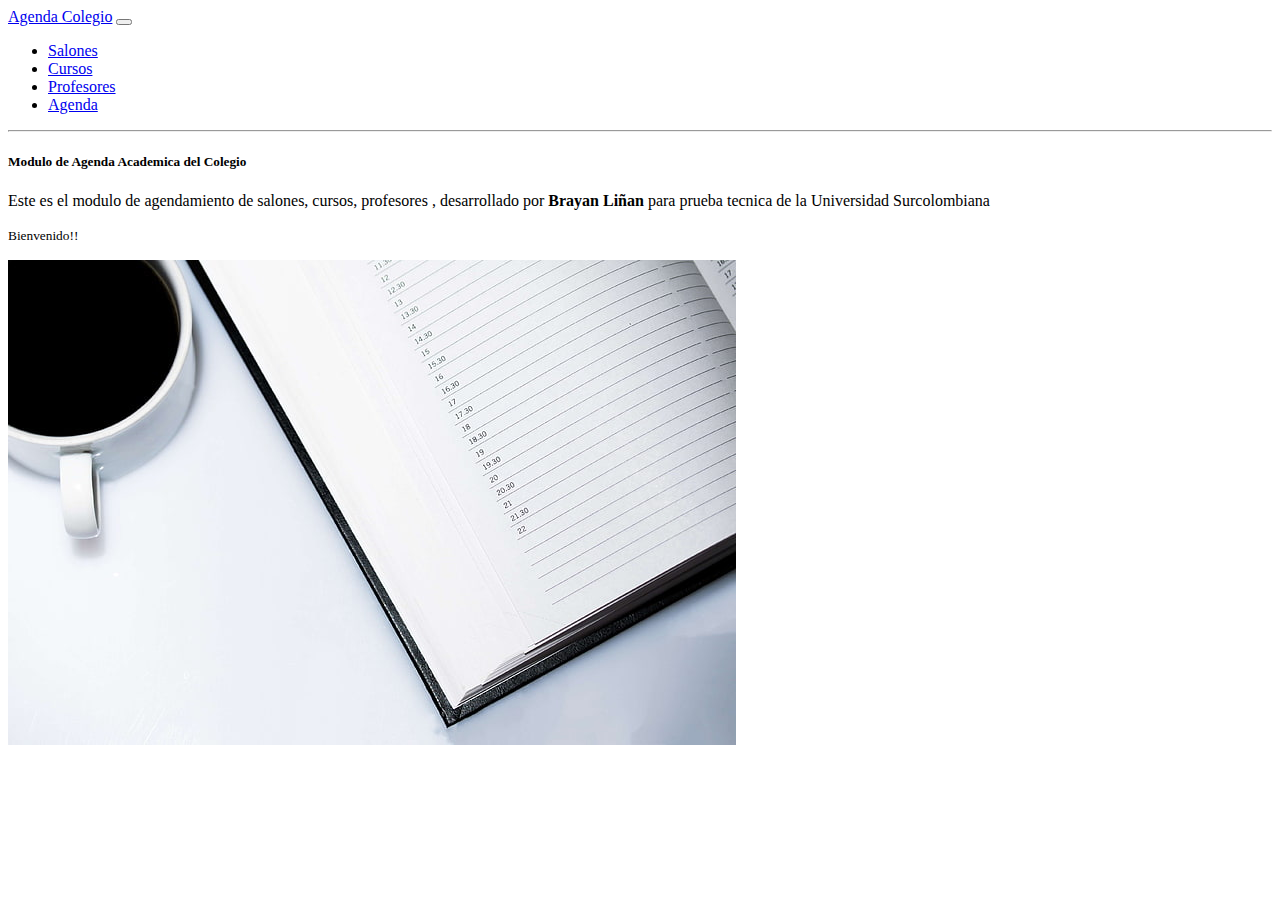
<file: agenda_colegio/index.html>
<!DOCTYPE html>
<html lang="en">

<head>
  <meta charset="UTF-8">
  <meta http-equiv="X-UA-Compatible" content="IE=edge">
  <meta name="viewport" content="width=device-width, initial-scale=1.0">
  <script src="https://code.jquery.com/jquery-3.6.0.js"></script>
  <link href="https://cdn.jsdelivr.net/npm/bootstrap@5.1.3/dist/css/bootstrap.min.css" rel="stylesheet"
    integrity="sha384-1BmE4kWBq78iYhFldvKuhfTAU6auU8tT94WrHftjDbrCEXSU1oBoqyl2QvZ6jIW3" crossorigin="anonymous">
  <script src="https://cdn.jsdelivr.net/npm/bootstrap@5.1.3/dist/js/bootstrap.bundle.min.js"
    integrity="sha384-ka7Sk0Gln4gmtz2MlQnikT1wXgYsOg+OMhuP+IlRH9sENBO0LRn5q+8nbTov4+1p" crossorigin="anonymous">
  </script>
  <link rel="stylesheet" href="assets/alertify/themes/alertify.core.css">
	<link rel="stylesheet" href="assets/alertify/themes/alertify.default.css" id="toggleCSS">
  <link rel="stylesheet" href="assets/css/style.css">
  <title>Agenda Colegio</title>
</head>

<body>
  <nav class="navbar navbar-expand-lg navbar-light bg-light">
    <div class="container-fluid">
      <a class="navbar-brand" href="#">Agenda Colegio</a>
      <button class="navbar-toggler" type="button" data-bs-toggle="collapse" data-bs-target="#navbarNav"
        aria-controls="navbarNav" aria-expanded="false" aria-label="Toggle navigation">
        <span class="navbar-toggler-icon"></span>
      </button>
      <div class="collapse navbar-collapse" id="navbarNav">
        <ul class="navbar-nav">
          <li class="nav-item">
            <a class="nav-link active" id="btn_salones" href="./view/salon.html">Salones</a>
          </li>
          <li class="nav-item">
            <a class="nav-link" id="btn_cursos" href="./view/curso.html">Cursos</a>
          </li>
          <li class="nav-item">
            <a class="nav-link" id="btn_agenda" href="./view/profesor.html">Profesores</a>
          </li>
          <li class="nav-item">
            <a class="nav-link" id="btn_agenda" href="./view/agenda.html">Agenda</a>
          </li>
          <!-- <li class="nav-item">
            <a class="nav-link" id="btn_historico" href="./view/historico.html">Historico</a>
          </li> -->
        </ul>
      </div>
    </div>
  </nav>
  <hr>

  <div class="card col-md-10 text-center" id="inicio">
    <div class="card-body">
      <h5 class="card-title">Modulo de Agenda Academica del Colegio</h5>
      <p class="card-text">Este es el modulo de agendamiento de salones, cursos, profesores , desarrollado por
        <b>Brayan Liñan</b> para prueba tecnica de la Universidad Surcolombiana</p>
      <p class="card-text"><small class="text-muted">Bienvenido!!</small></p>
    </div>
    <div class="text-center">
      <img src="assets/img/agenda.jpeg" class="card-img-bottom" style="width: max-content; height: max-content;"
        alt="...">
    </div>
  </div>
  <!-- <script src="assets/js/agenda.js"></script> -->
  <script src="assets/alertify/lib/alertify.min.js"></script>
</body>

</html>
</file>
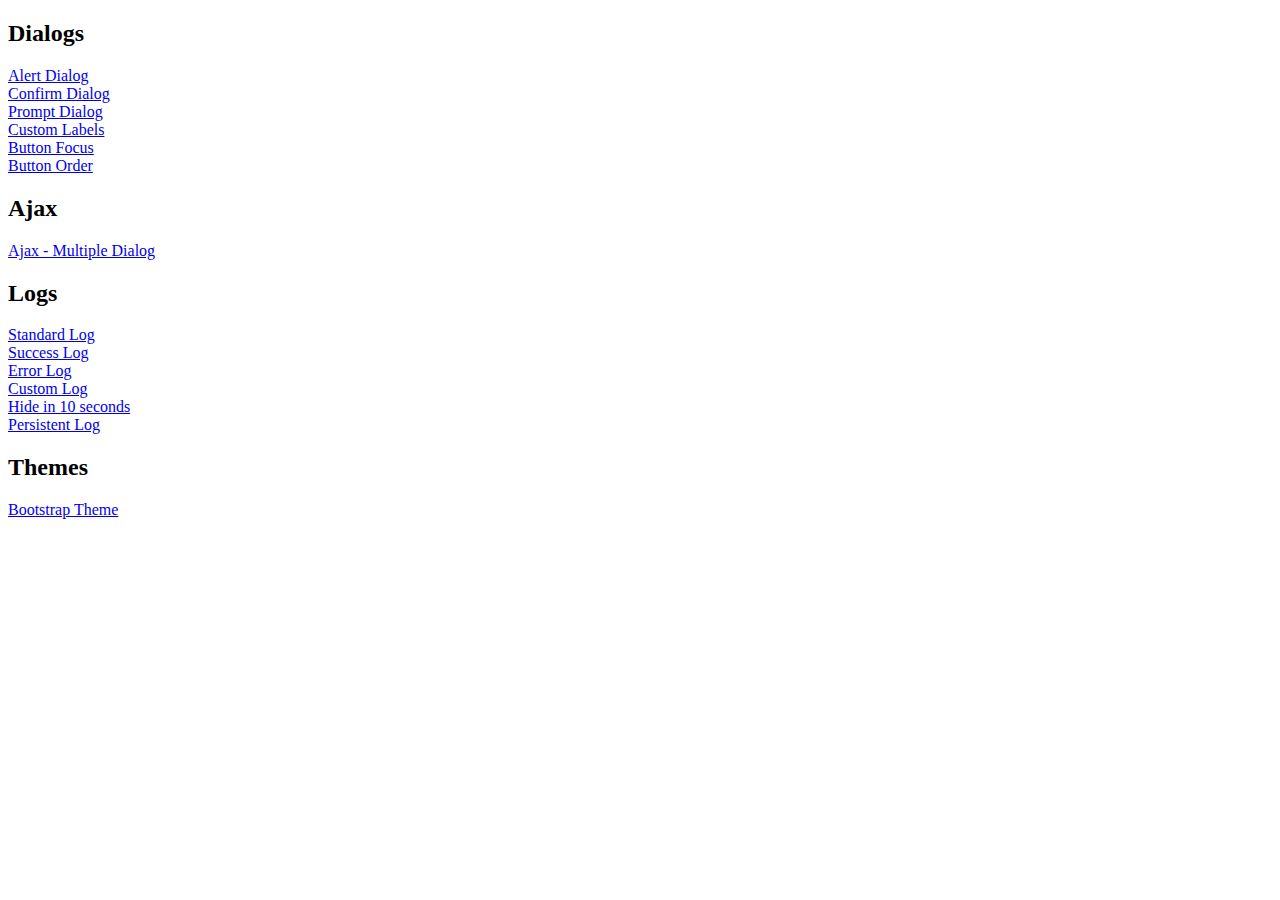
<file: agenda_colegio/assets/alertify/example/index.html>
<!doctype html>
<html lang="en">
<head>
	<meta charset="utf-8">
	<title>alertify.js - example page</title>
	<link rel="stylesheet" href="../themes/alertify.core.css" />
	<link rel="stylesheet" href="../themes/alertify.default.css" id="toggleCSS" />
	<meta name="viewport" content="width=device-width">
	<style>
		.alertify-log-custom {
			background: blue;
		}
	</style>
</head>
<body>

	<h2>Dialogs</h2>
	<a href="#" id="alert">Alert Dialog</a><br>
	<a href="#" id="confirm">Confirm Dialog</a><br>
	<a href="#" id="prompt">Prompt Dialog</a><br>
	<a href="#" id="labels">Custom Labels</a><br>
	<a href="#" id="focus">Button Focus</a><br>
	<a href="#" id="order">Button Order</a>

	<h2>Ajax</h2>
	<a href="#" id="ajax">Ajax - Multiple Dialog</a>

	<h2>Logs</h2>
	<a href="#" id="notification">Standard Log</a><br>
	<a href="#" id="success">Success Log</a><br>
	<a href="#" id="error">Error Log</a><br>
	<a href="#" id="custom">Custom Log</a><br>
	<a href="#" id="delay">Hide in 10 seconds</a><br>
	<a href="#" id="forever">Persistent Log</a>

	<h2>Themes</h2>
	<a href="#" id="bootstrap">Bootstrap Theme</a>

	<script src="http://code.jquery.com/jquery-1.9.1.js"></script>
	<script src="../lib/alertify.min.js"></script>
	<script>
		function reset () {
			$("#toggleCSS").attr("href", "../themes/alertify.default.css");
			alertify.set({
				labels : {
					ok     : "OK",
					cancel : "Cancel"
				},
				delay : 5000,
				buttonReverse : false,
				buttonFocus   : "ok"
			});
		}

		// ==============================
		// Standard Dialogs
		$("#alert").on( 'click', function () {
			reset();
			alertify.alert("This is an alert dialog");
			return false;
		});

		$("#confirm").on( 'click', function () {
			reset();
			alertify.confirm("This is a confirm dialog", function (e) {
				if (e) {
					alertify.success("You've clicked OK");
				} else {
					alertify.error("You've clicked Cancel");
				}
			});
			return false;
		});

		$("#prompt").on( 'click', function () {
			reset();
			alertify.prompt("This is a prompt dialog", function (e, str) {
				if (e) {
					alertify.success("You've clicked OK and typed: " + str);
				} else {
					alertify.error("You've clicked Cancel");
				}
			}, "Default Value");
			return false;
		});

		// ==============================
		// Ajax
		$("#ajax").on("click", function () {
			reset();
			alertify.confirm("Confirm?", function (e) {
				if (e) {
					alertify.alert("Successful AJAX after OK");
				} else {
					alertify.alert("Successful AJAX after Cancel");
				}
			});
		});

		// ==============================
		// Standard Dialogs
		$("#notification").on( 'click', function () {
			reset();
			alertify.log("Standard log message");
			return false;
		});

		$("#success").on( 'click', function () {
			reset();
			alertify.success("Success log message");
			return false;
		});

		$("#error").on( 'click', function () {
			reset();
			alertify.error("Error log message");
			return false;
		});

		// ==============================
		// Custom Properties
		$("#delay").on( 'click', function () {
			reset();
			alertify.set({ delay: 10000 });
			alertify.log("Hiding in 10 seconds");
			return false;
		});

		$("#forever").on( 'click', function () {
			reset();
			alertify.log("Will stay until clicked", "", 0);
			return false;
		});

		$("#labels").on( 'click', function () {
			reset();
			alertify.set({ labels: { ok: "Accept", cancel: "Deny" } });
			alertify.confirm("Confirm dialog with custom button labels", function (e) {
				if (e) {
					alertify.success("You've clicked OK");
				} else {
					alertify.error("You've clicked Cancel");
				}
			});
			return false;
		});

		$("#focus").on( 'click', function () {
			reset();
			alertify.set({ buttonFocus: "cancel" });
			alertify.confirm("Confirm dialog with cancel button focused", function (e) {
				if (e) {
					alertify.success("You've clicked OK");
				} else {
					alertify.error("You've clicked Cancel");
				}
			});
			return false;
		});

		$("#order").on( 'click', function () {
			reset();
			alertify.set({ buttonReverse: true });
			alertify.confirm("Confirm dialog with reversed button order", function (e) {
				if (e) {
					alertify.success("You've clicked OK");
				} else {
					alertify.error("You've clicked Cancel");
				}
			});
			return false;
		});

		// ==============================
		// Custom Log
		$("#custom").on( 'click', function () {
			reset();
			alertify.custom = alertify.extend("custom");
			alertify.custom("I'm a custom log message");
			return false;
		});

		// ==============================
		// Custom Themes
		$("#bootstrap").on( 'click', function () {
			reset();
			$("#toggleCSS").attr("href", "../themes/alertify.bootstrap.css");
			alertify.prompt("Prompt dialog with bootstrap theme", function (e) {
				if (e) {
					alertify.success("You've clicked OK");
				} else {
					alertify.error("You've clicked Cancel");
				}
			}, "Default Value");
			return false;
		});
	</script>

</body>
</html>
</file>
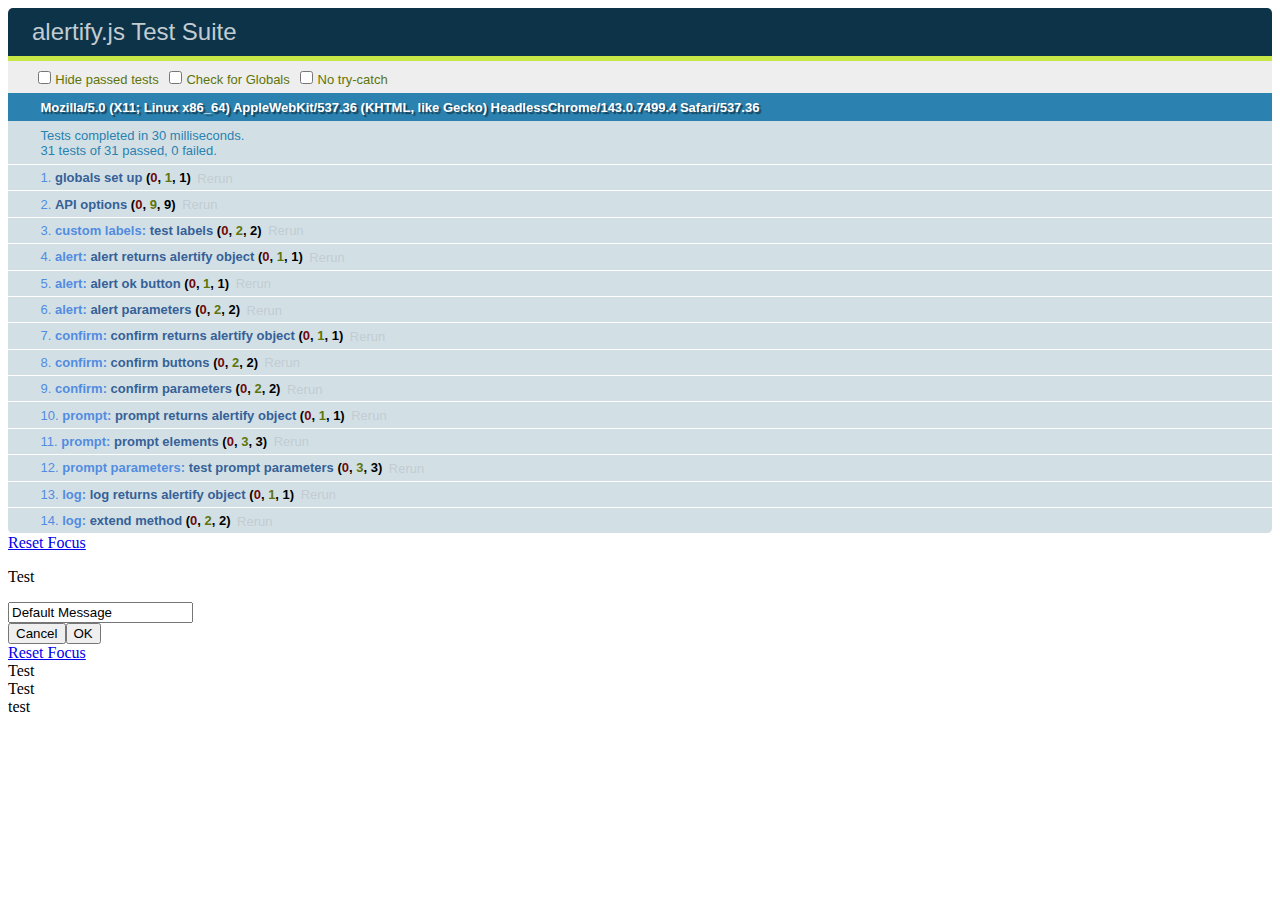
<file: agenda_colegio/assets/alertify/test/index.html>
<!DOCTYPE html>
<html>
<head>
	<meta charset="UTF-8" />
	<title>alertify.js Test Suite</title>
	<link rel="stylesheet" href="qunit/qunit.css">
	<script src="qunit/qunit.js"></script>
</head>
<body>
	<div id="qunit"></div>
	<div id="qunit-fixture">test markup</div>

	<script src="../src/alertify.js"></script>
	<script src="specs/global.test.js"></script>
	<script src="specs/alert.test.js"></script>
	<script src="specs/confirm.test.js"></script>
	<script src="specs/prompt.test.js"></script>
	<script src="specs/log.test.js"></script>
</body>
</html>
</file>
<file: agenda_colegio/assets/alertify/themes/alertify.core.css>
.alertify,
.alertify-show,
.alertify-log {
	-webkit-transition: all 500ms cubic-bezier(0.175, 0.885, 0.320, 1.275);
	   -moz-transition: all 500ms cubic-bezier(0.175, 0.885, 0.320, 1.275);
	    -ms-transition: all 500ms cubic-bezier(0.175, 0.885, 0.320, 1.275);
	     -o-transition: all 500ms cubic-bezier(0.175, 0.885, 0.320, 1.275);
	        transition: all 500ms cubic-bezier(0.175, 0.885, 0.320, 1.275); /* easeOutBack */
}
.alertify-hide {
	-webkit-transition: all 250ms cubic-bezier(0.600, -0.280, 0.735, 0.045);
	   -moz-transition: all 250ms cubic-bezier(0.600, -0.280, 0.735, 0.045);
	    -ms-transition: all 250ms cubic-bezier(0.600, -0.280, 0.735, 0.045);
	     -o-transition: all 250ms cubic-bezier(0.600, -0.280, 0.735, 0.045);
	        transition: all 250ms cubic-bezier(0.600, -0.280, 0.735, 0.045); /* easeInBack */
}
.alertify-log-hide {
	-webkit-transition: all 500ms cubic-bezier(0.600, -0.280, 0.735, 0.045);
	   -moz-transition: all 500ms cubic-bezier(0.600, -0.280, 0.735, 0.045);
	    -ms-transition: all 500ms cubic-bezier(0.600, -0.280, 0.735, 0.045);
	     -o-transition: all 500ms cubic-bezier(0.600, -0.280, 0.735, 0.045);
	        transition: all 500ms cubic-bezier(0.600, -0.280, 0.735, 0.045); /* easeInBack */
}
.alertify-cover {
	position: fixed; z-index: 99999;
	top: 0; right: 0; bottom: 0; left: 0;
	background-color:white;
	filter:alpha(opacity=0);
	opacity:0;
}
	.alertify-cover-hidden {
		display: none;
	}
.alertify {
	position: fixed; z-index: 99999;
	top: 50px; left: 50%;
	width: 550px;
	margin-left: -275px;
	opacity: 1;
}
	.alertify-hidden {
		-webkit-transform: translate(0,-150px);
		   -moz-transform: translate(0,-150px);
		    -ms-transform: translate(0,-150px);
		     -o-transform: translate(0,-150px);
		        transform: translate(0,-150px);
		opacity: 0;
		display: none;
	}
	/* overwrite display: none; for everything except IE6-8 */
	:root *> .alertify-hidden {
		display: block;
		visibility: hidden;
	}
.alertify-logs {
	position: fixed;
	z-index: 5000;
	bottom: 10px;
	right: 10px;
	width: 300px;
}
.alertify-logs-hidden {
	display: none;
}
	.alertify-log {
		display: block;
		margin-top: 10px;
		position: relative;
		right: -300px;
		opacity: 0;
	}
	.alertify-log-show {
		right: 0;
		opacity: 1;
	}
	.alertify-log-hide {
		-webkit-transform: translate(300px, 0);
		   -moz-transform: translate(300px, 0);
		    -ms-transform: translate(300px, 0);
		     -o-transform: translate(300px, 0);
		        transform: translate(300px, 0);
		opacity: 0;
	}
	.alertify-dialog {
		padding: 25px;
	}
		.alertify-resetFocus {
			border: 0;
			clip: rect(0 0 0 0);
			height: 1px;
			margin: -1px;
			overflow: hidden;
			padding: 0;
			position: absolute;
			width: 1px;
		}
		.alertify-inner {
			text-align: center;
		}
		.alertify-text {
			margin-bottom: 15px;
			width: 100%;
			-webkit-box-sizing: border-box;
			   -moz-box-sizing: border-box;
			        box-sizing: border-box;
			font-size: 100%;
		}
		.alertify-buttons {
		}
			.alertify-button,
			.alertify-button:hover,
			.alertify-button:active,
			.alertify-button:visited {
				background: none;
				text-decoration: none;
				border: none;
				/* line-height and font-size for input button */
				line-height: 1.5;
				font-size: 100%;
				display: inline-block;
				cursor: pointer;
				margin-left: 5px;
			}

@media only screen and (max-width: 680px) {
	.alertify,
	.alertify-logs {
		width: 90%;
		-webkit-box-sizing: border-box;
		   -moz-box-sizing: border-box;
		        box-sizing: border-box;
	}
	.alertify {
		left: 5%;
		margin: 0;
	}
}
</file>
<file: agenda_colegio/assets/alertify/themes/alertify.default.css>
/**
 * Default Look and Feel
 */
.alertify,
.alertify-log {
	font-family: sans-serif;
}
.alertify {
	background: #FFF;
	border: 10px solid #333; /* browsers that don't support rgba */
	border: 10px solid rgba(0,0,0,.7);
	border-radius: 8px;
	box-shadow: 0 3px 3px rgba(0,0,0,.3);
	-webkit-background-clip: padding;     /* Safari 4? Chrome 6? */
	   -moz-background-clip: padding;     /* Firefox 3.6 */
	        background-clip: padding-box; /* Firefox 4, Safari 5, Opera 10, IE 9 */
}
	.alertify-text {
		border: 1px solid #CCC;
		padding: 10px;
		border-radius: 4px;
	}
	.alertify-button {
		border-radius: 4px;
		color: #FFF;
		font-weight: bold;
		padding: 6px 15px;
		text-decoration: none;
		text-shadow: 1px 1px 0 rgba(0,0,0,.5);
		box-shadow: inset 0 1px 0 0 rgba(255,255,255,.5);
		background-image: -webkit-linear-gradient(top, rgba(255,255,255,.3), rgba(255,255,255,0));
		background-image:    -moz-linear-gradient(top, rgba(255,255,255,.3), rgba(255,255,255,0));
		background-image:     -ms-linear-gradient(top, rgba(255,255,255,.3), rgba(255,255,255,0));
		background-image:      -o-linear-gradient(top, rgba(255,255,255,.3), rgba(255,255,255,0));
		background-image:         linear-gradient(top, rgba(255,255,255,.3), rgba(255,255,255,0));
	}
	.alertify-button:hover,
	.alertify-button:focus {
		outline: none;
		background-image: -webkit-linear-gradient(top, rgba(0,0,0,.1), rgba(0,0,0,0));
		background-image:    -moz-linear-gradient(top, rgba(0,0,0,.1), rgba(0,0,0,0));
		background-image:     -ms-linear-gradient(top, rgba(0,0,0,.1), rgba(0,0,0,0));
		background-image:      -o-linear-gradient(top, rgba(0,0,0,.1), rgba(0,0,0,0));
		background-image:         linear-gradient(top, rgba(0,0,0,.1), rgba(0,0,0,0));
	}
	.alertify-button:focus {
		box-shadow: 0 0 15px #2B72D5;
	}
	.alertify-button:active {
		position: relative;
		box-shadow: inset 0 2px 4px rgba(0,0,0,.15), 0 1px 2px rgba(0,0,0,.05);
	}
		.alertify-button-cancel,
		.alertify-button-cancel:hover,
		.alertify-button-cancel:focus {
			background-color: #FE1A00;
			border: 1px solid #D83526;
		}
		.alertify-button-ok,
		.alertify-button-ok:hover,
		.alertify-button-ok:focus {
			background-color: #5CB811;
			border: 1px solid #3B7808;
		}

.alertify-log {
	background: #1F1F1F;
	background: rgba(0,0,0,.9);
	padding: 15px;
	border-radius: 4px;
	color: #FFF;
	text-shadow: -1px -1px 0 rgba(0,0,0,.5);
}
	.alertify-log-error {
		background: #FE1A00;
		background: rgba(254,26,0,.9);
	}
	.alertify-log-success {
		background: #5CB811;
		background: rgba(92,184,17,.9);
	}
</file>
<file: agenda_colegio/assets/css/style.css>
.card {
    margin: 0 auto; /* Added */
    float: none; /* Added */
    margin-bottom: 10px; /* Added */
}
.div_form {
    margin: auto;
    padding: auto;
}
/* .container {
    padding: 2rem 0rem;
  }
  
  h4 {
    margin: 2rem 0rem 1rem;
  }
  
  .table-image {
      vertical-align: middle;
    }
   */
</file>
<file: agenda_colegio/assets/alertify/test/qunit/qunit.css>
/**
 * QUnit v1.9.0 - A JavaScript Unit Testing Framework
 *
 * http://docs.jquery.com/QUnit
 *
 * Copyright (c) 2012 John Resig, JÃ¶rn Zaefferer
 * Dual licensed under the MIT (MIT-LICENSE.txt)
 * or GPL (GPL-LICENSE.txt) licenses.
 */

/** Font Family and Sizes */

#qunit-tests, #qunit-header, #qunit-banner, #qunit-testrunner-toolbar, #qunit-userAgent, #qunit-testresult {
	font-family: "Helvetica Neue Light", "HelveticaNeue-Light", "Helvetica Neue", Calibri, Helvetica, Arial, sans-serif;
}

#qunit-testrunner-toolbar, #qunit-userAgent, #qunit-testresult, #qunit-tests li { font-size: small; }
#qunit-tests { font-size: smaller; }


/** Resets */

#qunit-tests, #qunit-tests ol, #qunit-header, #qunit-banner, #qunit-userAgent, #qunit-testresult {
	margin: 0;
	padding: 0;
}


/** Header */

#qunit-header {
	padding: 0.5em 0 0.5em 1em;

	color: #8699a4;
	background-color: #0d3349;

	font-size: 1.5em;
	line-height: 1em;
	font-weight: normal;

	border-radius: 5px 5px 0 0;
	-moz-border-radius: 5px 5px 0 0;
	-webkit-border-top-right-radius: 5px;
	-webkit-border-top-left-radius: 5px;
}

#qunit-header a {
	text-decoration: none;
	color: #c2ccd1;
}

#qunit-header a:hover,
#qunit-header a:focus {
	color: #fff;
}

#qunit-testrunner-toolbar label {
	display: inline-block;
	padding: 0 .5em 0 .1em;
}

#qunit-banner {
	height: 5px;
}

#qunit-testrunner-toolbar {
	padding: 0.5em 0 0.5em 2em;
	color: #5E740B;
	background-color: #eee;
}

#qunit-userAgent {
	padding: 0.5em 0 0.5em 2.5em;
	background-color: #2b81af;
	color: #fff;
	text-shadow: rgba(0, 0, 0, 0.5) 2px 2px 1px;
}


/** Tests: Pass/Fail */

#qunit-tests {
	list-style-position: inside;
}

#qunit-tests li {
	padding: 0.4em 0.5em 0.4em 2.5em;
	border-bottom: 1px solid #fff;
	list-style-position: inside;
}

#qunit-tests.hidepass li.pass, #qunit-tests.hidepass li.running  {
	display: none;
}

#qunit-tests li strong {
	cursor: pointer;
}

#qunit-tests li a {
	padding: 0.5em;
	color: #c2ccd1;
	text-decoration: none;
}
#qunit-tests li a:hover,
#qunit-tests li a:focus {
	color: #000;
}

#qunit-tests ol {
	margin-top: 0.5em;
	padding: 0.5em;

	background-color: #fff;

	border-radius: 5px;
	-moz-border-radius: 5px;
	-webkit-border-radius: 5px;
}

#qunit-tests table {
	border-collapse: collapse;
	margin-top: .2em;
}

#qunit-tests th {
	text-align: right;
	vertical-align: top;
	padding: 0 .5em 0 0;
}

#qunit-tests td {
	vertical-align: top;
}

#qunit-tests pre {
	margin: 0;
	white-space: pre-wrap;
	word-wrap: break-word;
}

#qunit-tests del {
	background-color: #e0f2be;
	color: #374e0c;
	text-decoration: none;
}

#qunit-tests ins {
	background-color: #ffcaca;
	color: #500;
	text-decoration: none;
}

/*** Test Counts */

#qunit-tests b.counts                       { color: black; }
#qunit-tests b.passed                       { color: #5E740B; }
#qunit-tests b.failed                       { color: #710909; }

#qunit-tests li li {
	padding: 5px;
	background-color: #fff;
	border-bottom: none;
	list-style-position: inside;
}

/*** Passing Styles */

#qunit-tests li li.pass {
	color: #3c510c;
	background-color: #fff;
	border-left: 10px solid #C6E746;
}

#qunit-tests .pass                          { color: #528CE0; background-color: #D2E0E6; }
#qunit-tests .pass .test-name               { color: #366097; }

#qunit-tests .pass .test-actual,
#qunit-tests .pass .test-expected           { color: #999999; }

#qunit-banner.qunit-pass                    { background-color: #C6E746; }

/*** Failing Styles */

#qunit-tests li li.fail {
	color: #710909;
	background-color: #fff;
	border-left: 10px solid #EE5757;
	white-space: pre;
}

#qunit-tests > li:last-child {
	border-radius: 0 0 5px 5px;
	-moz-border-radius: 0 0 5px 5px;
	-webkit-border-bottom-right-radius: 5px;
	-webkit-border-bottom-left-radius: 5px;
}

#qunit-tests .fail                          { color: #000000; background-color: #EE5757; }
#qunit-tests .fail .test-name,
#qunit-tests .fail .module-name             { color: #000000; }

#qunit-tests .fail .test-actual             { color: #EE5757; }
#qunit-tests .fail .test-expected           { color: green;   }

#qunit-banner.qunit-fail                    { background-color: #EE5757; }


/** Result */

#qunit-testresult {
	padding: 0.5em 0.5em 0.5em 2.5em;

	color: #2b81af;
	background-color: #D2E0E6;

	border-bottom: 1px solid white;
}
#qunit-testresult .module-name {
	font-weight: bold;
}

/** Fixture */

#qunit-fixture {
	position: absolute;
	top: -10000px;
	left: -10000px;
	width: 1000px;
	height: 1000px;
}
</file>
